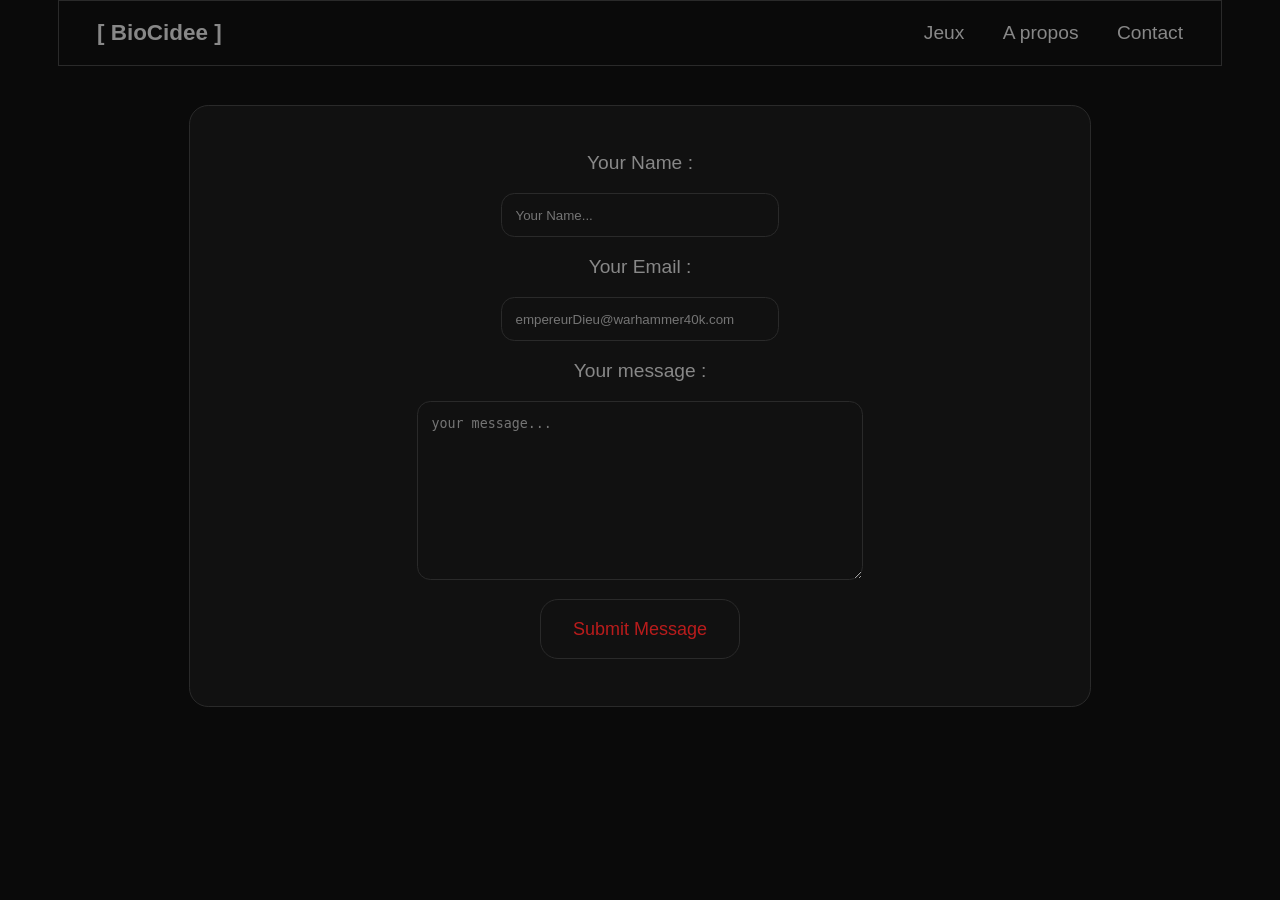
<file: html/contact.html>
<!DOCTYPE html>
<html lang="fr">
<head>
    <meta charset="UTF-8">
    <meta name="viewport" content="width=device-width, initial-scale=1.0">

    <link href="../css/header.css" rel="stylesheet">
    <link href="../css/contact.css" rel="stylesheet">
    <link rel="icon" type="image/png" href="../image/AtjUrY.png">

    <title>A propos - BioCidee</title>
</head>
<body>
    <header>
      <nav>
        <h3><a href="/MyPortfolioWebSite/">[ BioCidee ]</a></h3>
          <ol>
            <li class="button"><a href="/MyPortfolioWebSite/#portfolio">Jeux</a></li>
            <li class="button"><a href="/MyPortfolioWebSite/#apropos">A propos</a></li>
            <li class="button"><a href="contact.html">Contact</a></li>
          </ol>
      </nav>
    </header>
    <main>
      <section>
        <form action="https://formspree.io/f/mbdvkgnv" method="POST">
          <label for="idName">Your Name :</label>
          <input type="text" id="idName" name="idName" placeholder="Your Name..." size="30">

          <label for="idEmail">Your Email :</label> 
          <input type="email" id="idEmail" name="idEmail" placeholder="empereurDieu@warhammer40k.com" size="30">

          <label for="idTextAreas" name="idTextAreas">Your message :</label>
          <textarea id="idTextAreas" name="idTextAreas" rows="10" cols="50" placeholder="your message..."></textarea>

          <button type="submit">Submit Message</button>
        </form>
      </section>
    </main>
    <footer>

    </footer>
    <script src="../js/test.js"></script>
</body>
</html>
</file>
<file: css/header.css>
header nav {
  background: #0a0a0a;

  border: 1px solid #2a2a2a;
  color: #888888;

  width: 100%;
  padding: 1em 2em 1em 2em;

  display: flex;
  flex-direction: row;
  justify-content: space-between;
  align-items: center;
}

header a{
    color: #888888;
    text-decoration: none;
}

header {
  display: flex;
  flex-direction: row;
  justify-content: space-around;
  align-items: center;

  top: 0;
  position: sticky ;
  background-color: #0a0a0a;

  z-index: 10;
}

header ol {
  list-style: none;

  display: flex;
  flex-direction: row;
  gap: 2em;
}

@media (max-width: 768px){
  header {
    font-size: 0.8em;
  }

  header ol {
    gap: 1.3em;
  }

  header h3{
    display: none;
  }
}
</file>
<file: css/contact.css>
* {
  margin: 0;
}

body {
  position: relative;
  font-family: 'Inter', sans-serif;
  
  font-size: 1.2em;
  background-color: #0a0a0a;

  padding-left: 3em;
  padding-right: 3em;
}

span {
  color: #b91c1c;
}

/*All p color */
p, body, header, footer {
  color: #888888;
}

main {
  display: flex;
  flex-direction: column;

  align-items: center;
}

form {
  margin: 2em;
  
  display: flex;
  flex-direction: column;
  justify-content: center;
  align-items: center;

  width: 900px;
  height: 600px;
  gap: 1em;
  background-color: #111111;

  border: 1px solid #2a2a2a;
  border-radius: 1em;
}

input {
  background-color: #111111;
  border : 1px solid #2a2a2a;
  color: #f0ede8;
  border-radius : 1em;
  padding: 1em;
  outline: none;
}

textarea {
  background-color: #111111;
  border : 1px solid #2a2a2a;
  color: #f0ede8;
  border-radius : 1em;
  padding: 1em;
  outline: none;
}

button {
  display: flow-root;

  width: 200px;
  height: 60px;

  font-size: large;

  background-color: #111111;
  border : 1px solid #2a2a2a;
  color: #b91c1c;
  border-radius : 1em;
  padding: 1em;

  transition:scale 0.2s ;
}

button:hover {
  scale: 1.04;
  color: #f0ede8;
  background-color: #2a2a2a;
  border : 1px solid #b91c1c;
}
</file>
